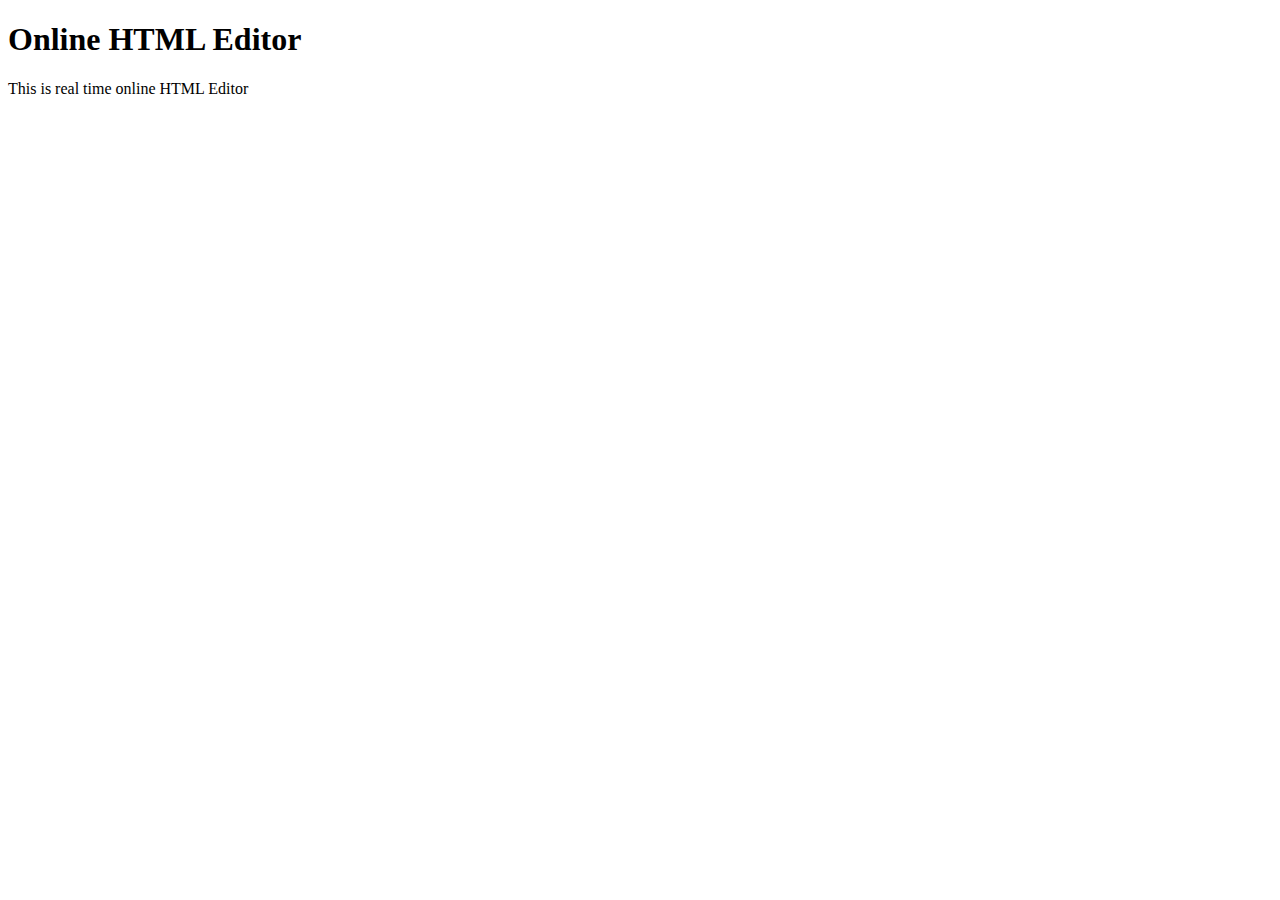
<file: Mission_Control_Login.html>
<!DOCTYPE html>
<html>
<title>Online HTML Editor</title>
<head>
    <script>

        firstName = prompt("First name:");
        lastName = prompt("Last name:");
        fullName = firstName + " " + lastName;

        while(fullName.length > 20){

            firstName = prompt("First name:");
        lastName = prompt("Last name:");
        fullName = firstName + " " + lastName;
        }

        badgeNumber = prompt("Badge number:");
        
        while(badgeNumberStr > 1000){
            alert(prompt("Please input a 3 digit code."))
        }
        
    </script>
</head>
<body>
<h1>Online HTML Editor</h1>
<div>This is real time online HTML Editor</div>
</body>
</html>
</file>
